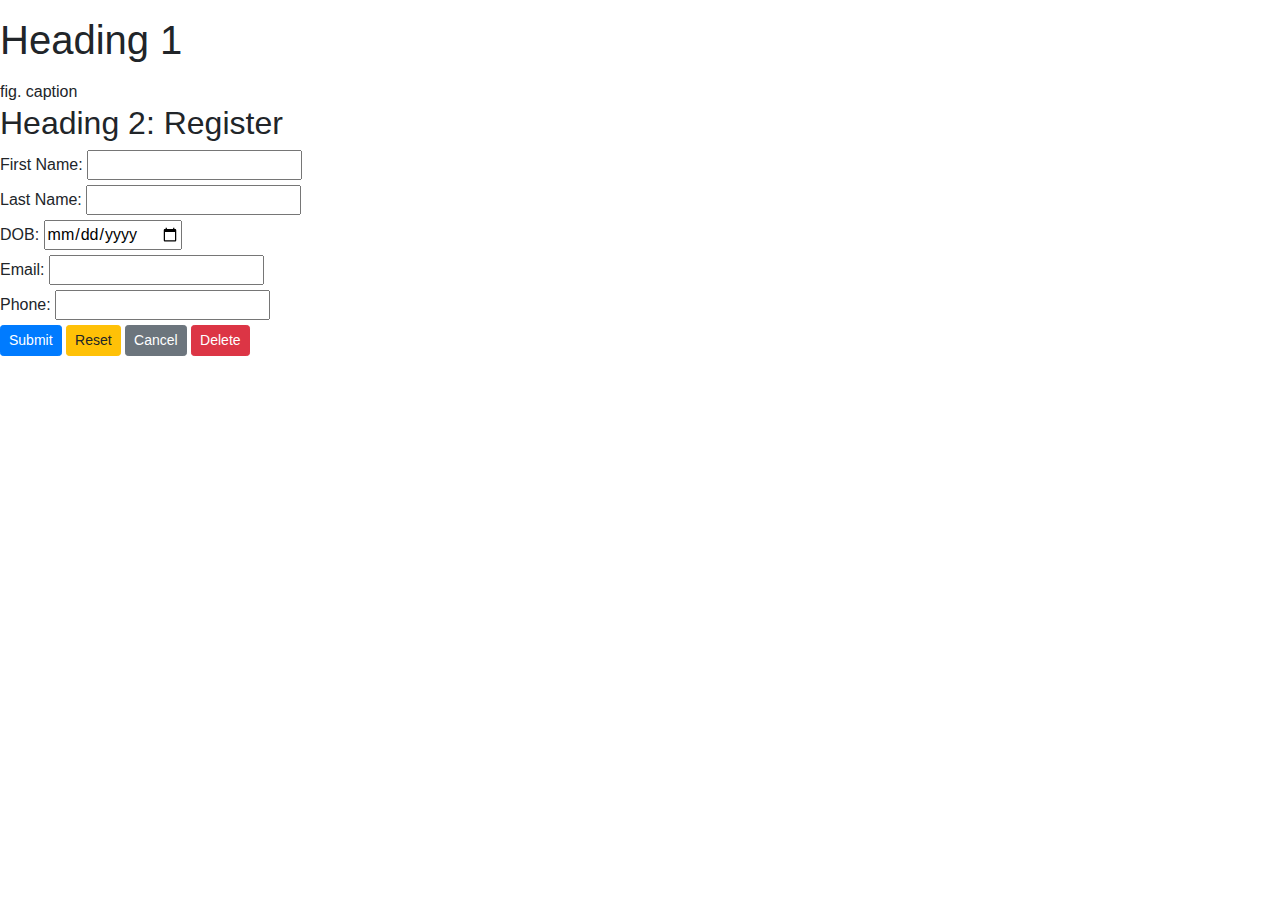
<file: Resources/Templates/index.html>
<!DOCTYPE html>
<html>

<head>
    <link rel="stylesheet" href="normalize.css">
    <link rel="stylesheet" href="local.reset.css">
    <!-- <link rel="stylesheet" href="typography.css"> -->
    <link rel="stylesheet" href="https://stackpath.bootstrapcdn.com/bootstrap/4.4.1/css/bootstrap.min.css" integrity="sha384-Vkoo8x4CGsO3+Hhxv8T/Q5PaXtkKtu6ug5TOeNV6gBiFeWPGFN9MuhOf23Q9Ifjh" crossorigin="anonymous">


    <!-- <script src="vendor-sources.js"></script> -->
    <!-- <script src="https://cdnjs.cloudflare.com/ajax/libs/font-awesome/5.12.1/js/all.min.js" integrity="sha256-MAgcygDRahs+F/Nk5Vz387whB4kSK9NXlDN3w58LLq0=" crossorigin="anonymous"></script> -->
    <script src="https://code.jquery.com/jquery-3.4.1.slim.min.js" integrity="sha384-J6qa4849blE2+poT4WnyKhv5vZF5SrPo0iEjwBvKU7imGFAV0wwj1yYfoRSJoZ+n" crossorigin="anonymous"></script>
    <script src="https://cdn.jsdelivr.net/npm/popper.js@1.16.0/dist/umd/popper.min.js" integrity="sha384-Q6E9RHvbIyZFJoft+2mJbHaEWldlvI9IOYy5n3zV9zzTtmI3UksdQRVvoxMfooAo" crossorigin="anonymous"></script>
    <script src="https://stackpath.bootstrapcdn.com/bootstrap/4.4.1/js/bootstrap.min.js" integrity="sha384-wfSDF2E50Y2D1uUdj0O3uMBJnjuUD4Ih7YwaYd1iqfktj0Uod8GCExl3Og8ifwB6" crossorigin="anonymous"></script>


</head>

<body>
    <header>


    </header>
    <nav>
        <ul>
            <li></li>
            <li></li>
            <li></li>
            <li></li>
        </ul>
    </nav>
    <h1>Heading 1</h1>
    <figure></figure>
    <figcaption>fig. caption</figcaption>
    <main>
        <div>
            <form method="post" name="register" class="form">
                <h2>Heading 2: Register</h2>
                <div class="div-form">
                    <label for="first-name" form="register-form" aria-required="true" requried>First Name:</label>
                    <input type="text" name="first-name" id="first-name">
                </div>
                <div class="div-form">
                    <label for="last-name" form="register-form">Last Name:</label>
                    <input type="text" name="last-name" id="last-name">
                </div>
                <div class="div-form">
                    <label for="dob" form="register-form">DOB:</label>
                    <input type="date" name="dob" id="dob">
                </div>
                <div class="div-form">
                    <label for="email" form="register-form" aria-required="true">Email:</label>
                    <input type="email" name="email" id="email">
                </div>
                <div class="div-form">
                    <label for="phone" form="register-form" aria-required="true">Phone:</label>
                    <input type="tel" name="phone" id="phone">
                </div>

                <!-- <button type="submit" class="btn-submit"></button> -->
                <!-- <button type="reset" class="btn-reset"></button> -->
                <!-- <button type="button" class="btn-cancel"></button> -->


                <input type="submit" class="btn-submit btn btn-sm btn-primary" value="Submit">
                <input type="reset" class="btn-reset btn btn-sm btn-warning" value="Reset">
                <input type="button" class="btn-cancel btn btn-sm btn-secondary" value="Cancel">
                <input type="button" class="btn-delete btn btn-sm btn-danger" value="Delete">

            </form>
        </div>
    </main>
    <footer></footer>

</body>

</html>
</file>
<file: Resources/Templates/typography.css>
html {
    font-size: 1px;
    /*for using REM units*/
}

body {
    font-family: -apple-system, BlinkMacSystemFont, 'Segoe UI', 'Roboto', 'Oxygen', 'Ubuntu', 'Fira Sans', 'Droid Sans', 'Helvetica Neue', sans-serif;
    font-size: 16rem;
    font-weight: 400;
    line-height: 1.3;
    color: #222;
}
</file>
